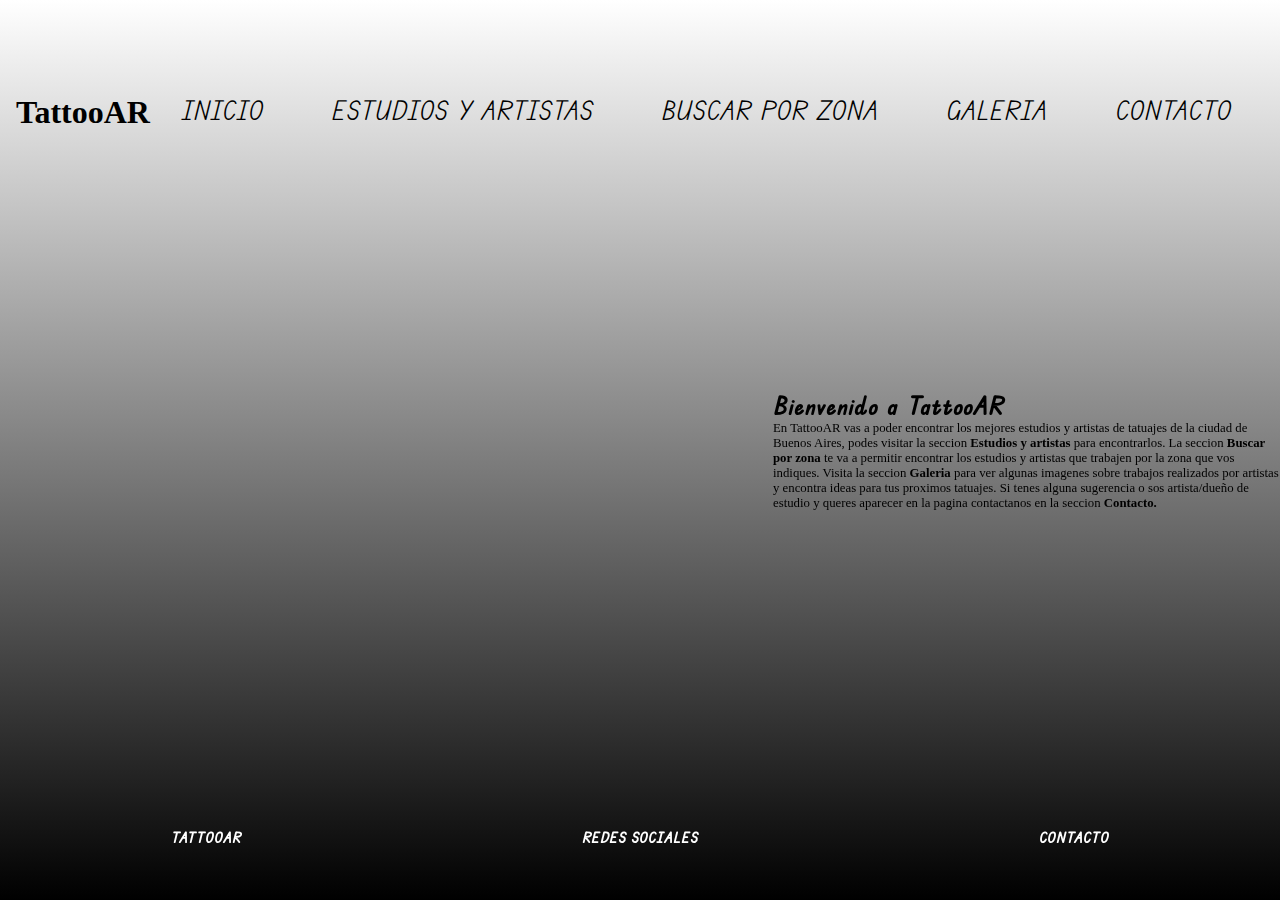
<file: index.html>
<!DOCTYPE html>
<html lang="en">
<head>
    <meta charset="UTF-8">
    <meta http-equiv="X-UA-Compatible" content="IE=edge">
    <meta name="viewport" content="width=device-width, initial-scale=1.0">
    <title>Inicio</title>
    <!--<link rel="shortcut icon" href=""> Todavia no tengo el icono de pestaña-->
    <link rel="stylesheet" href="styles/styles.css">
</head>
<body>
    <!-- Logo y navegacion-->
    
    <div id="grilla">
        <header>
            <h1>TattooAR</h1>
            <nav>
                <a class="botonMenu" href="index.html">Inicio</a>
                <a class="botonMenu" href="pages/estudios.html">Estudios y artistas</a>
                <a class="botonMenu" href="pages/buscador.html">Buscar por zona</a>
                <a class="botonMenu" href="pages/galeria.html">Galeria</a>
                <a class="botonMenu" href="pages/contacto.html">Contacto</a>
            </nav>
        </header>
        <!-- Cierre logo y navegacion-->
        <section id="video">
            <iframe src="https://www.youtube.com/embed/kGf0k0jJtOE?controls=0&amp;start=22" title="YouTube video player" frameborder="0" allow="accelerometer; autoplay; clipboard-write; encrypted-media; gyroscope; picture-in-picture" allowfullscreen></iframe>
        </section>
        <section id="texto">
            <h2 id="cartelBienvenido">Bienvenido a TattooAR</h2>
            <p>En TattooAR vas a poder encontrar los mejores estudios y artistas de tatuajes de la ciudad de Buenos Aires, podes visitar la seccion <strong>Estudios y artistas</strong> para encontrarlos. La seccion <strong>Buscar por zona</strong> te va a permitir encontrar los estudios y artistas que trabajen por la zona que vos indiques. Visita la seccion <strong>Galeria</strong> para ver algunas imagenes sobre trabajos realizados por artistas y encontra ideas para tus proximos tatuajes. Si tenes alguna sugerencia o sos artista/dueño de estudio y queres aparecer en la pagina contactanos en la seccion <strong>Contacto.</strong>
            </p>
        </section>
        <!-- Inicio footer-->
        <footer>
            <h3>TattooAR</h3> <!--El logo luego lo voy a cambiar por una imagen-->
            <h3>Redes sociales</h3> <!-- Cambiar esto por botones a instagram y facebook-->
            <h3><a href="pages/contacto.html">Contacto</a></h3>
        </footer>
    </div>
</body>
</html>
</file>
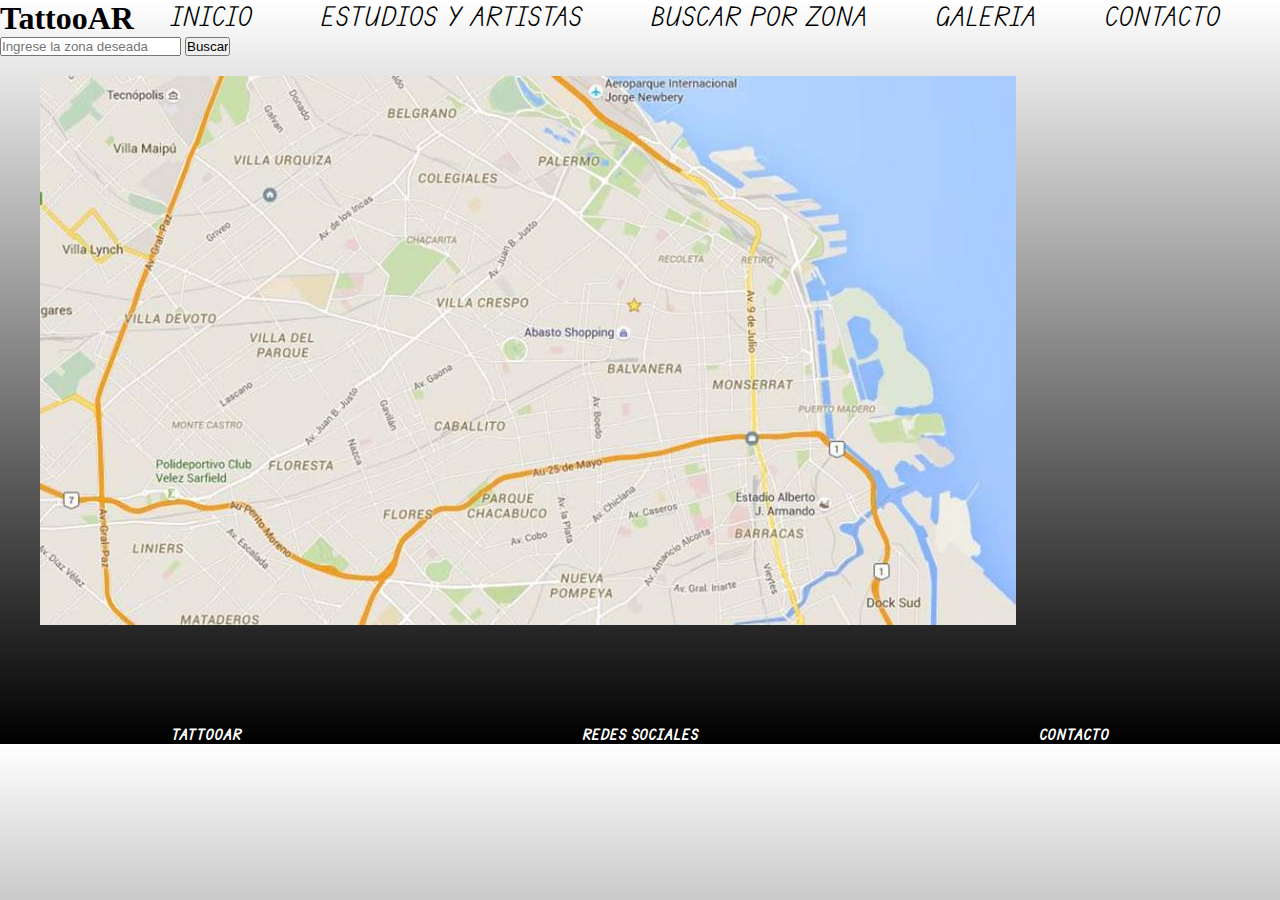
<file: pages/buscador.html>
<!DOCTYPE html>
<html lang="en">
<head>
    <meta charset="UTF-8">
    <meta http-equiv="X-UA-Compatible" content="IE=edge">
    <meta name="viewport" content="width=device-width, initial-scale=1.0">
    <link rel="stylesheet" href="../styles/styles.css">
    <title>Document</title>
</head>
<body>
    <!-- Logo y navegacion-->
    <header>
        <h1>TattooAR</h1> <!--El logo luego lo voy a cambiar por una imagen-->
        <nav>
            <a class="botonMenu" href="../index.html">Inicio</a>
            <a class="botonMenu" href="estudios.html">Estudios y artistas</a>
            <a class="botonMenu" href="buscador.html">Buscar por zona</a>
            <a class="botonMenu" href="galeria.html">Galeria</a>
            <a class="botonMenu" href="contacto.html">Contacto</a>
        </nav>
    </header>
    <!-- Cierre logo y navegacion-->
    <div>
        <form action="" method="post">
            <input type="text" name="Zona" placeholder="Ingrese la zona deseada">
            <input type="submit" name="buscar" value="Buscar">

        </form>
        <img src="../imagenes/maps.jpg" alt="maps placeholder"> <!--Esta pagina por ahora la tengo con placeholders ya que no se como hacerla todavia-->
    </div>



    <!-- Inicio footer-->
    <footer>
        <h3>TattooAR</h3> <!--El logo luego lo voy a cambiar por una imagen-->
        <h3>Redes sociales</h3> <!-- Cambiar esto por botones a instagram y facebook-->
        <h3><a href="contacto.html">Contacto</a></h3>
    
    </footer>
</body>
</html>
</file>
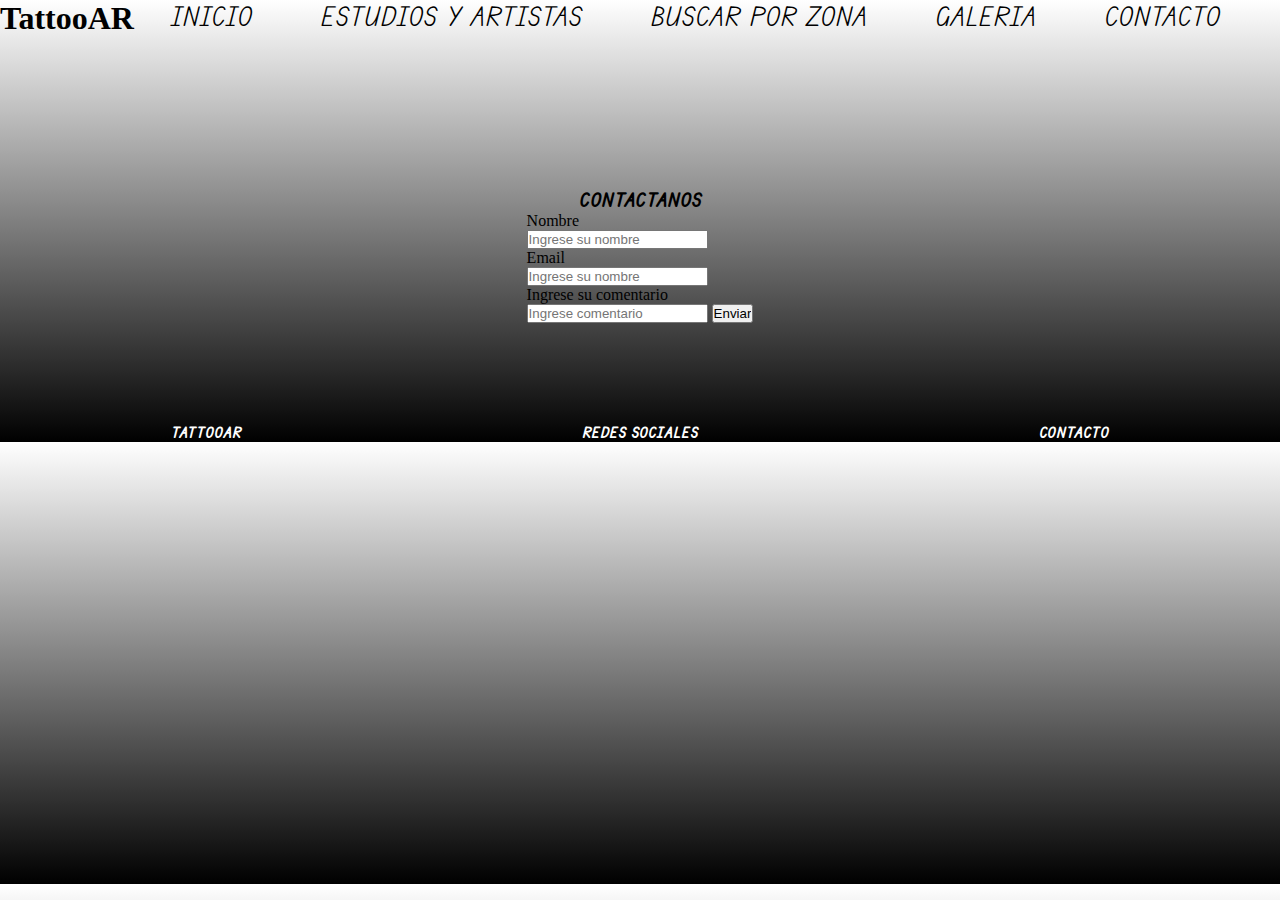
<file: pages/contacto.html>
<!DOCTYPE html>
<html lang="en">
<head>
    <meta charset="UTF-8">
    <meta http-equiv="X-UA-Compatible" content="IE=edge">
    <meta name="viewport" content="width=device-width, initial-scale=1.0">
    <link rel="stylesheet" href="../styles/styles.css">
    <title>Document</title>
</head>
<body>
    <!-- Logo y navegacion-->
    <header>
        <h1>TattooAR</h1> <!--El logo luego lo voy a cambiar por una imagen-->
        <nav>
            <a class="botonMenu" href="../index.html">Inicio</a>
            <a class="botonMenu" href="estudios.html">Estudios y artistas</a>
            <a class="botonMenu" href="buscador.html">Buscar por zona</a>
            <a class="botonMenu" href="galeria.html">Galeria</a>
            <a class="botonMenu" href="contacto.html">Contacto</a>
        </nav>
    </header>
    <!-- Cierre logo y navegacion-->
    
    <div id="contacto">
        <h2>CONTACTANOS</h2>
        <form action="" method="post">
            <div> Nombre </div>
            <input type="text" name="nombre" placeholder="Ingrese su nombre" required>
            <div>Email</div>
            <input type="email" name="email" placeholder="Ingrese su nombre" required>
            <div>Ingrese su comentario</div>
            <input type="text" name="comentario" placeholder="Ingrese comentario" required >
            <input type="submit" name="enviar" value="Enviar">

        </form>


    </div>

    <!-- Inicio footer-->
    <footer>
        <h3>TattooAR</h3> <!--El logo luego lo voy a cambiar por una imagen-->
        <h3>Redes sociales</h3> <!-- Cambiar esto por botones a instagram y facebook-->
        <h3><a href="contacto.html">Contacto</a></h3>
    
    </footer>
</body>
</html>
</file>
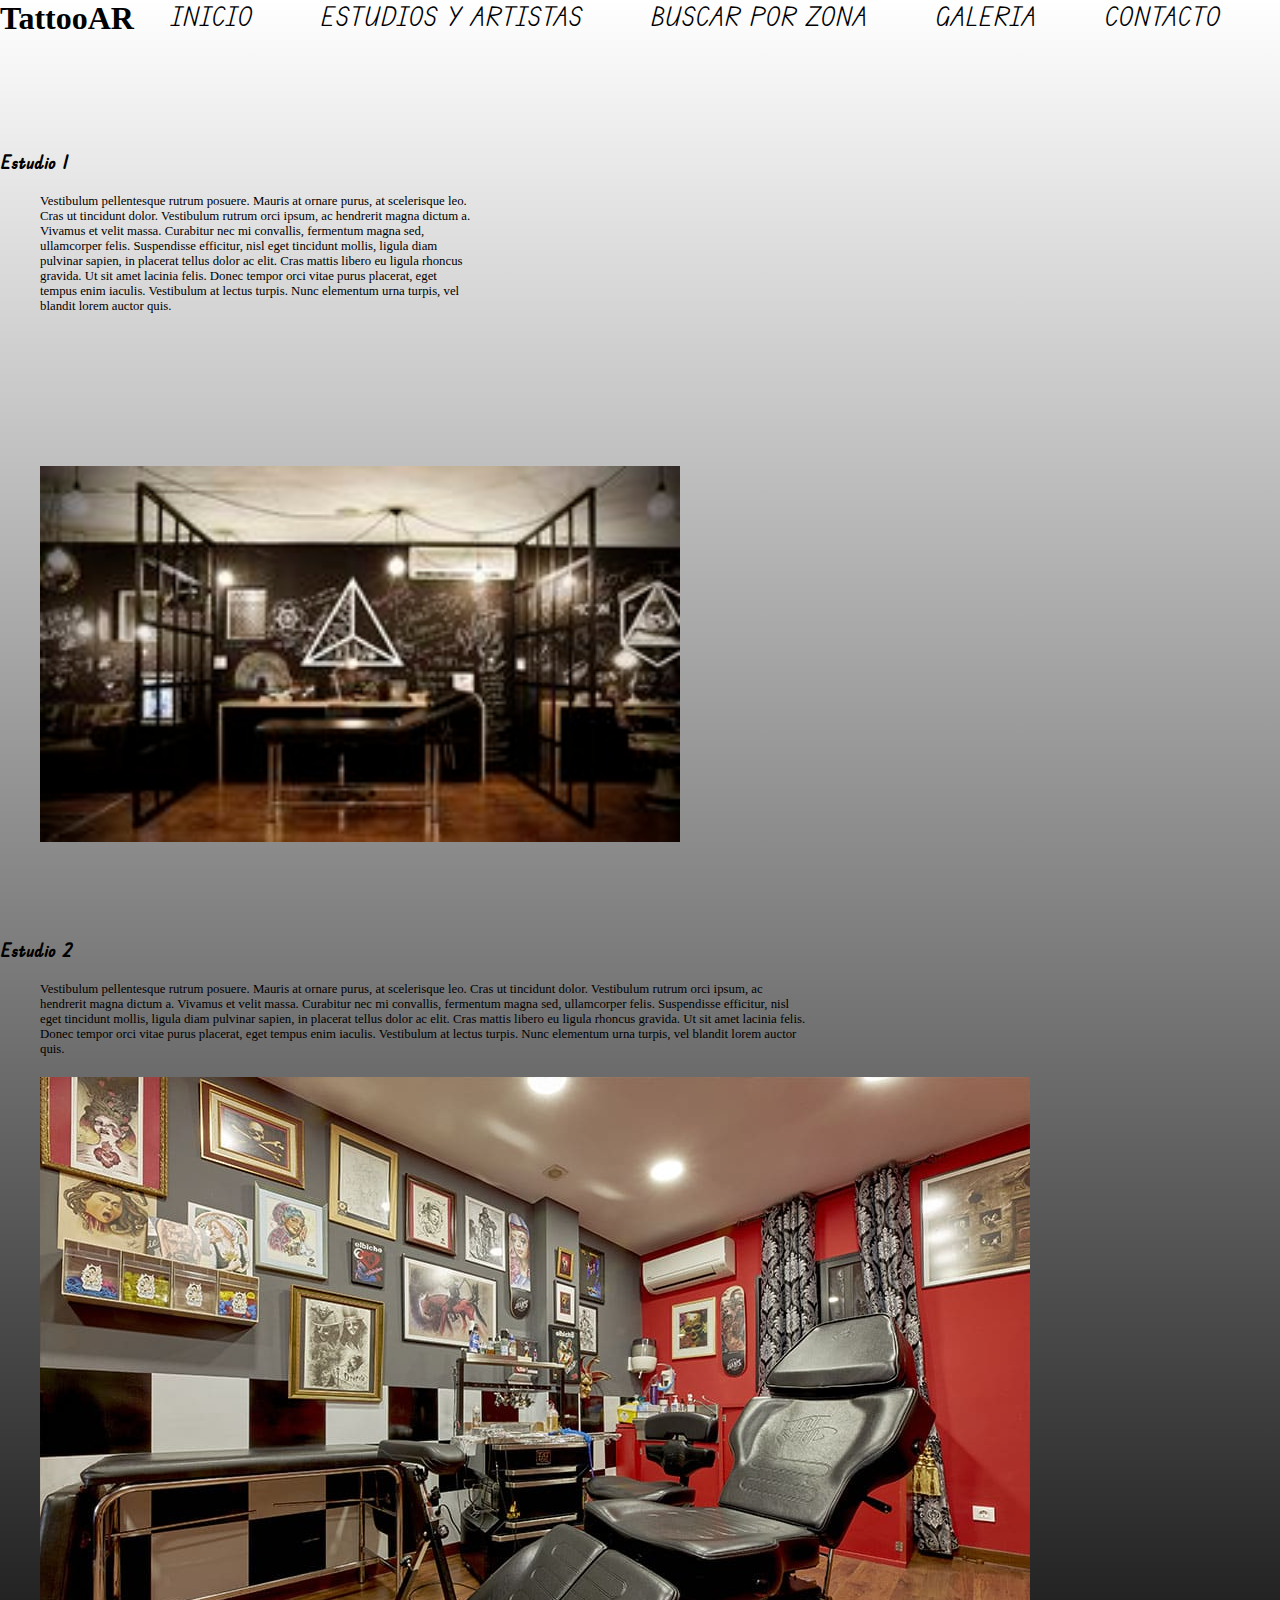
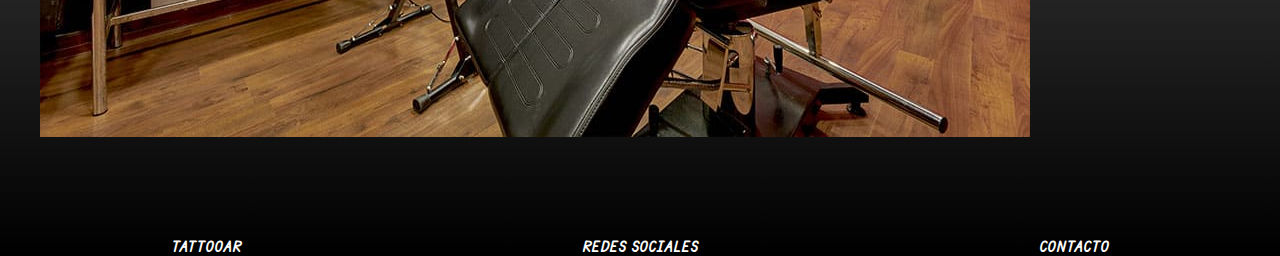
<file: pages/estudios.html>
<!DOCTYPE html>
<html lang="en">
<head>
    <meta charset="UTF-8">
    <meta http-equiv="X-UA-Compatible" content="IE=edge">
    <meta name="viewport" content="width=device-width, initial-scale=1.0">
    <link rel="stylesheet" href="../styles/styles.css">
    <title>Document</title>
</head>
<body>
    <!-- Logo y navegacion-->
    <header>
        <h1>TattooAR</h1> <!--El logo luego lo voy a cambiar por una imagen-->
        <nav>
            <a class="botonMenu" href="../index.html">Inicio</a>
            <a class="botonMenu" href="estudios.html">Estudios y artistas</a>
            <a class="botonMenu" href="buscador.html">Buscar por zona</a>
            <a class="botonMenu" href="galeria.html">Galeria</a>
            <a class="botonMenu" href="contacto.html">Contacto</a>
        </nav>
    </header>
    <!-- Cierre logo y navegacion-->
    <div id="grillaEstudios">  
        <div class="estudio">
            <h2>Estudio 1</h2> <!-- Nombre de estudio o artista-->
            <p>Vestibulum pellentesque rutrum posuere. Mauris at ornare purus, at scelerisque leo. Cras ut tincidunt dolor. Vestibulum rutrum orci ipsum, ac hendrerit magna dictum a. Vivamus et velit massa. Curabitur nec mi convallis, fermentum magna sed, ullamcorper felis. Suspendisse efficitur, nisl eget tincidunt mollis, ligula diam pulvinar sapien, in placerat tellus dolor ac elit. Cras mattis libero eu ligula rhoncus gravida. Ut sit amet lacinia felis. Donec tempor orci vitae purus placerat, eget tempus enim iaculis. Vestibulum at lectus turpis. Nunc elementum urna turpis, vel blandit lorem auctor quis.</p> <!-- descripcion estudio-->
        </div>
        <div class="imgestudio"></div>   
            <img src="../imagenes/1.jpg" alt="Imagen de estudio">
        </div>

        <div class="estudio">
            <h2>Estudio 2</h2>
            <p>Vestibulum pellentesque rutrum posuere. Mauris at ornare purus, at scelerisque leo. Cras ut tincidunt dolor. Vestibulum rutrum orci ipsum, ac hendrerit magna dictum a. Vivamus et velit massa. Curabitur nec mi convallis, fermentum magna sed, ullamcorper felis. Suspendisse efficitur, nisl eget tincidunt mollis, ligula diam pulvinar sapien, in placerat tellus dolor ac elit. Cras mattis libero eu ligula rhoncus gravida. Ut sit amet lacinia felis. Donec tempor orci vitae purus placerat, eget tempus enim iaculis. Vestibulum at lectus turpis. Nunc elementum urna turpis, vel blandit lorem auctor quis.</p> <!-- descripcion estudio-->
        </div>
        <div class="imgestudio"></div>
            <img src="../imagenes/2.jpg" alt="Imagen de estudio">
        </div>
    </div> 
    <!-- Inicio footer-->
    <footer>
        <h3>TattooAR</h3> <!--El logo luego lo voy a cambiar por una imagen-->
        <h3>Redes sociales</h3> <!-- Cambiar esto por botones a instagram y facebook-->
        <h3><a href="contacto.html">Contacto</a></h3>
    
    </footer>
</body>
</html>
</file>
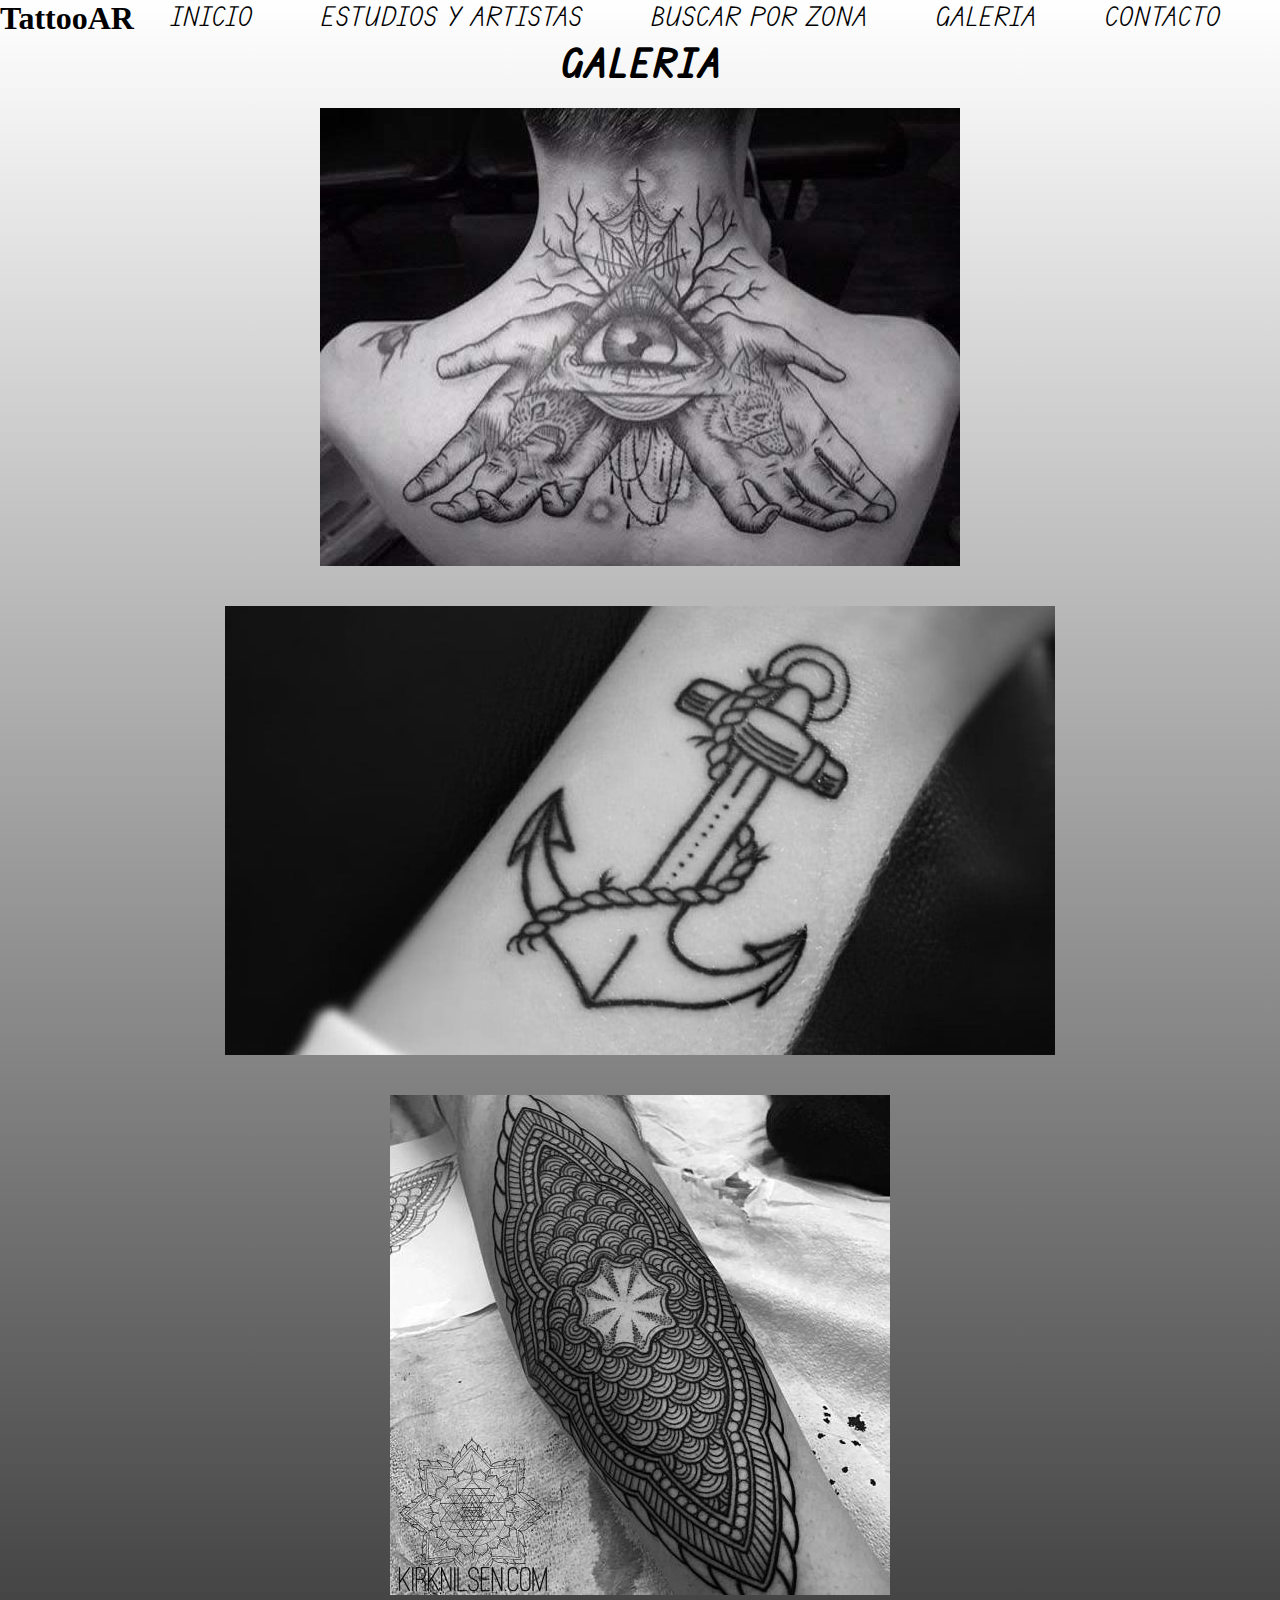
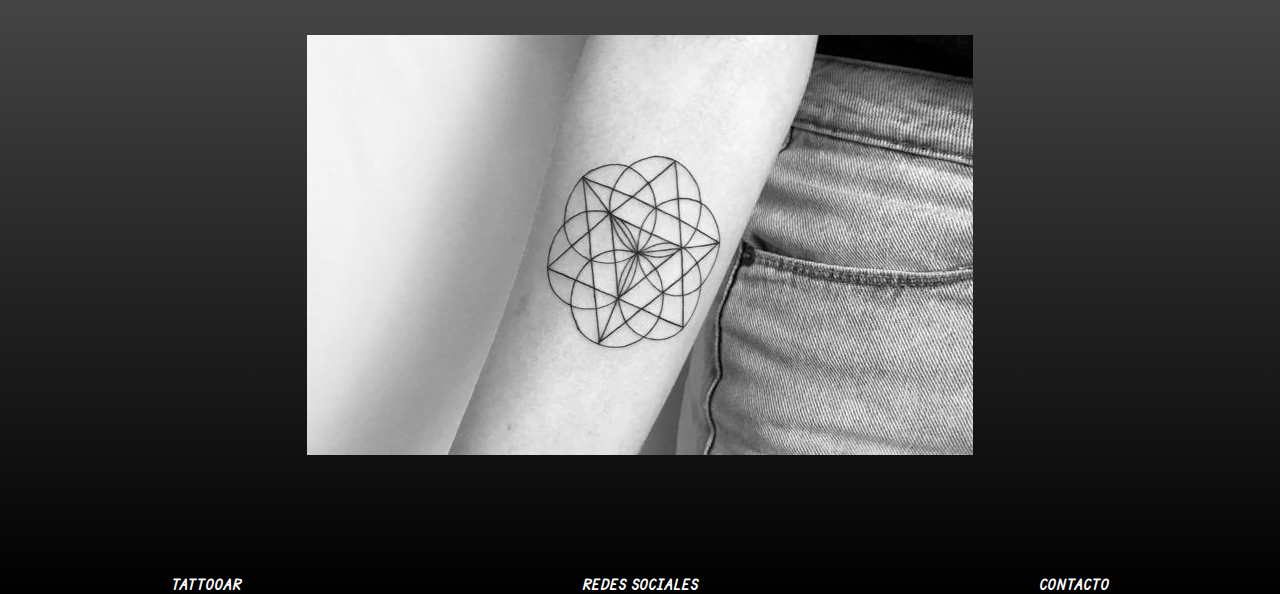
<file: pages/galeria.html>
<!DOCTYPE html>
<html lang="en">
<head>
    <meta charset="UTF-8">
    <meta http-equiv="X-UA-Compatible" content="IE=edge">
    <meta name="viewport" content="width=device-width, initial-scale=1.0">
    <link rel="stylesheet" href="../styles/styles.css">
    <title>Document</title>
</head>
<body>
    <!-- Logo y navegacion-->
    <header>
        <h1>TattooAR</h1> <!--El logo luego lo voy a cambiar por una imagen-->
        <nav>
            <a class="botonMenu" href="../index.html">Inicio</a>
            <a class="botonMenu" href="estudios.html">Estudios y artistas</a>
            <a class="botonMenu" href="buscador.html">Buscar por zona</a>
            <a class="botonMenu" href="galeria.html">Galeria</a>
            <a class="botonMenu" href="contacto.html">Contacto</a>
        </nav>
    </header>
    <!-- Cierre logo y navegacion-->
    <div>
        <h2 id="galeria">GALERIA</h2>
    </div>
    <div class="imagenesGaleria">
        <img src="../imagenes/Tatuaje1.jpg" alt="Imagen 1">
        <img src="../imagenes/tatuaje2.jpg" alt="Imagen 2">
        <img src="../imagenes/tatuaje3.jpg" alt="Imagen 3">
        <img src="../imagenes/tatuaje4.jpg" alt="Imagen 4">
    </div>


    <!-- Inicio footer-->
    <footer>
        <h3>TattooAR</h3> <!--El logo luego lo voy a cambiar por una imagen-->
        <h3>Redes sociales</h3> <!-- Cambiar esto por botones a instagram y facebook-->
        <h3><a href="contacto.html">Contacto</a></h3>
    
    </footer>
</body>
</html>
</file>
<file: styles/styles.css>
@import url('https://fonts.googleapis.com/css2?family=Edu+TAS+Beginner:wght@600;700&display=swap');

*{
    margin: 0;
    padding: 0;
}



body {
    background: rgb(0,0,0);
    background: linear-gradient(0deg, rgba(0,0,0,1) 0%, rgba(255,255,255,1) 100%);
}

#grilla{
    display: grid;
    grid-template-columns: 60% 40%;
    grid-template-rows: 1fr 2fr 1fr;
    justify-items: center;
    align-items: center;
    height: 100vh;
}

#grillaEstudios{
    display: grid;
    grid-template-columns: 80% 20%;
    grid-template-rows: auto;
    justify-items: stretch;
    align-items: center;
    height: 100vh;
    width: 100vh;
}

.estudio{
    grid-column: 1;
}

.imgestudio{
    grid-column: 2;
}


header{
    grid-column: 1 / -1;
    grid-row: 1;
}

#video{
    grid-column: 1;
    grid-row: 2;
}

#texto{
    grid-column: 2;
    grid-row: 2;
}

footer{
    grid-column: 1 / -1;
    grid-row: 3;
    ;
}

header{
    display: grid;
    grid-template-columns: repeat(6,auto);

}


.botonMenu{
    text-transform: uppercase;
    font-size: 2vw;
    color: black;
    text-decoration: none;
    font-family: "Edu TAS Beginner";
    margin-right: 2.5vw;
    margin-left: 2.5vw;
}


.botonMenu:hover{
    background-size: 100% 100%;
    color: white;
    animation: spring 300ms ease-out;
    font-weight: bold;
    background-color: black;
}

p{
    font-size: 1vw;
    margin-left: 5px;
}

#cartelBienvenido{
    font-size: 2vw;
    margin-left: 5px;
}

h2{
    font-size: 1.5vw;
    font-family: "Edu TAS Beginner"
}

div.estudio{
    width: 100%;
    height: 33%;
}

.estudio p, img{
    display: flex;
    margin: 20px 40px 20px 40px;

}

.estudio p{
    max-width: 60%;

}

.estudio img{
    max-width: 10%;
    max-height: 10%;
}
#galeria{
    font-size: 40px;
    text-align: center;
}

.imagenesGaleria{
    display: flex;
    align-items: center;
    flex-wrap: wrap;
    justify-content: center;
    
}

#contacto{
    display:flex;
    flex-direction: column;
    align-items: center;
    margin-top: 150px;
}

footer{
    display: flex;
    flex-direction: row;
    width: 100%;
    font-family: "Edu TAS Beginner";
    font-size: 1vw;
    color: white;
    text-decoration: none;
    text-transform: uppercase;
    margin-top: 100px;
    justify-content: space-around;

}

footer a{
    text-decoration: none;
    color: white;
}
iframe {
    display:block;
    width:100%;
    height:100%;
}
@media only screen and (max-width: 600px) {
    .botonMenu{
        margin-right: 1vw;
        margin-left: 1vw;
        font-size: 1.7vw;
    }
    h1{
        font-size: 6vw;
    }
    p{
        font-size: 2vw;
    }
    #cartelBienvenido{
        font-size: 4vw;
    }

    footer{
        font-size: 1.5vw;
    }
    h2{
        font-size: 4vw;
    }
}

#video{
    height: 100%;
    width: 100%;
}
</file>
